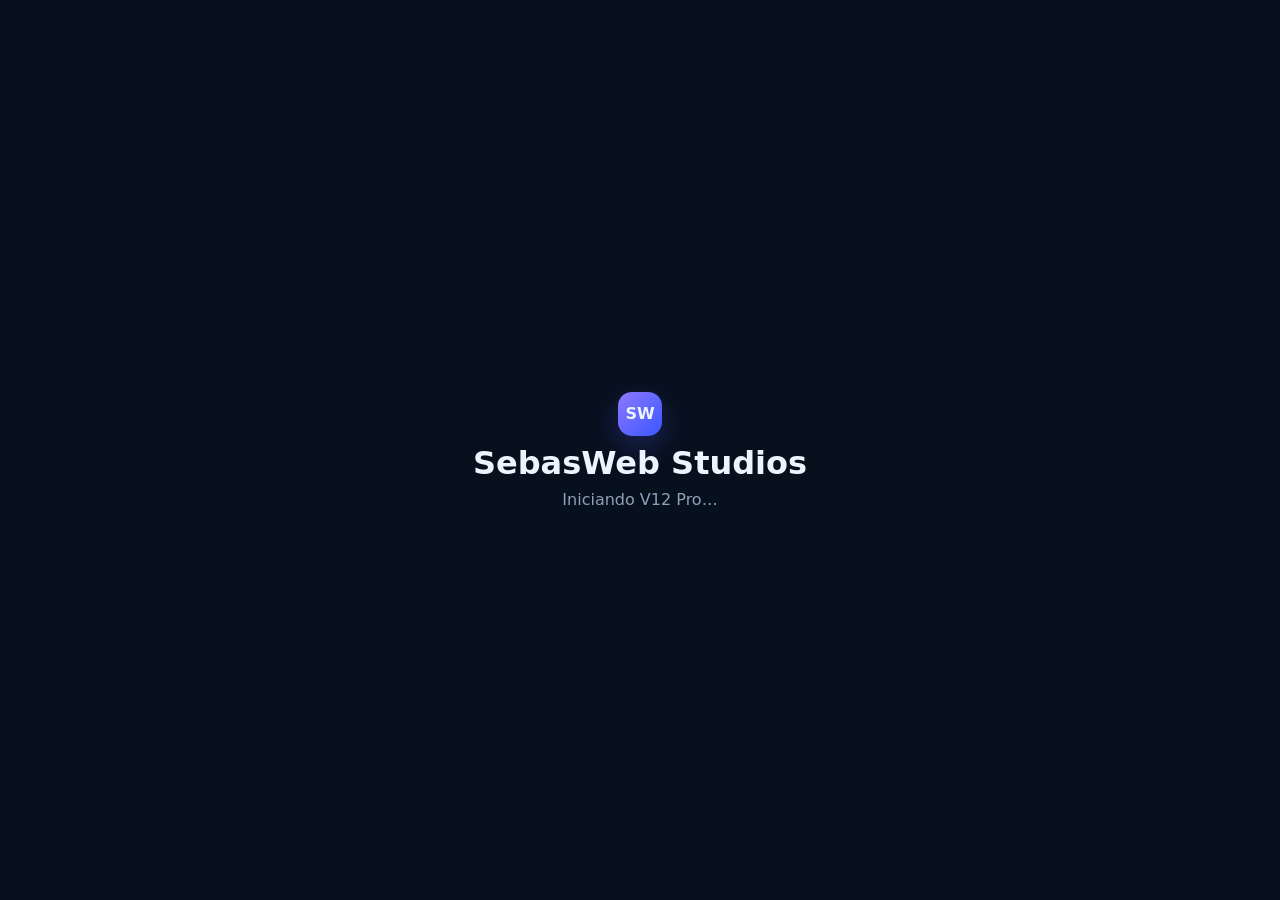
<file: index-v12-pro.html>
<!doctype html>
<html lang="es">
<head>
<meta charset="utf-8" />
<meta name="viewport" content="width=device-width,initial-scale=1,viewport-fit=cover" />
<meta name="theme-color" content="#07101d" />
<meta name="description" content="SebasWeb Studios V12 Pro - centro creativo, música, redes, DUAL y editorial" />
<title>SebasWeb Studios V12 Pro</title>
<style>
:root{
  --bg:#07101d;--panel:#0d1828;--panel2:#101f33;--line:rgba(255,255,255,.10);--text:#eef4ff;--muted:#8fa0b8;
  --cyan:#60d8ff;--violet:#8e78ff;--green:#68e7a5;--amber:#ffc766;--blue:#6fa8ff;--red:#ff7a9d;
}
*{box-sizing:border-box}html,body{margin:0;min-height:100%;background:var(--bg);color:var(--text);font-family:Inter,system-ui,-apple-system,BlinkMacSystemFont,"Segoe UI",sans-serif}
body{overflow-x:hidden}.cosmos{position:fixed;inset:0;pointer-events:none;z-index:-2;background:radial-gradient(circle at 18% 12%,rgba(72,74,180,.18),transparent 28%),radial-gradient(circle at 82% 8%,rgba(26,134,172,.12),transparent 25%),linear-gradient(180deg,#07101d 0%,#08111f 60%,#07101d 100%)}
.stars{position:absolute;inset:0;opacity:.2;background-image:radial-gradient(circle,#fff 1px,transparent 1.2px);background-size:44px 44px}
.shell{width:min(1440px,100%);margin:auto;padding:12px 12px 34px}.topbar{position:sticky;top:0;z-index:50;display:flex;gap:12px;justify-content:space-between;align-items:center;padding:12px 0 14px;background:linear-gradient(180deg,rgba(7,16,29,.97),rgba(7,16,29,.86),transparent)}
.brand{display:flex;align-items:center;gap:11px;min-width:0}.brandmark{width:44px;height:44px;border-radius:14px;display:grid;place-items:center;background:linear-gradient(135deg,var(--violet),#3958ff);font-weight:900;box-shadow:0 10px 30px rgba(94,88,255,.28)}.brand h1{font-size:18px;margin:0}.brand p{margin:2px 0 0;color:var(--muted);font-size:12px}.top-actions{display:flex;gap:8px;align-items:center;flex-wrap:wrap;justify-content:flex-end}.chip,.icon-btn{border:1px solid var(--line);background:rgba(15,31,50,.82);color:var(--text);border-radius:12px;padding:9px 11px}.chip small{display:block;color:var(--muted);font-size:10px}.chip b{font-size:12px}.icon-btn{cursor:pointer;font-weight:700}.bell{position:relative}.bell-count{position:absolute;right:-5px;top:-7px;min-width:18px;height:18px;border-radius:10px;padding:0 5px;background:var(--red);display:grid;place-items:center;font-size:10px}
.hero{display:grid;grid-template-columns:1.4fr .8fr;gap:12px;margin:8px 0 14px}.hero-card,.hero-side,.summary-card,.map-card,.sector-card{border:1px solid var(--line);background:linear-gradient(180deg,rgba(14,28,46,.96),rgba(9,20,34,.96));box-shadow:0 18px 50px rgba(0,0,0,.18);border-radius:18px}.hero-card{padding:18px;min-height:150px;display:flex;flex-direction:column;justify-content:center;background:radial-gradient(circle at 85% 15%,rgba(96,216,255,.11),transparent 22%),radial-gradient(circle at 10% 100%,rgba(142,120,255,.14),transparent 35%),linear-gradient(180deg,rgba(14,28,46,.96),rgba(9,20,34,.96))}.hero-card .eyebrow{color:var(--cyan);font-size:11px;font-weight:800;text-transform:uppercase;letter-spacing:.1em}.hero-card h2{margin:7px 0 6px;font-size:28px;line-height:1.05}.hero-card p{margin:0;color:var(--muted);max-width:760px;line-height:1.5}.hero-side{padding:14px;display:grid;grid-template-columns:repeat(2,1fr);gap:8px}.mini-kpi{border:1px solid var(--line);border-radius:14px;padding:12px;background:rgba(255,255,255,.025)}.mini-kpi span{display:block;color:var(--muted);font-size:11px}.mini-kpi strong{display:block;font-size:22px;margin-top:3px}
.summary{display:grid;grid-template-columns:repeat(5,minmax(0,1fr));gap:10px;margin-bottom:16px}.summary-card{padding:13px}.summary-card small{color:var(--muted)}.summary-card strong{display:block;font-size:25px;margin-top:3px}.summary-card p{margin:4px 0 0;color:var(--muted);font-size:11px}.section-head{display:flex;justify-content:space-between;align-items:end;gap:12px;margin:18px 2px 9px}.section-head h2{margin:0;font-size:17px}.section-head p{margin:4px 0 0;color:var(--muted);font-size:12px}.legend{display:flex;gap:9px;flex-wrap:wrap;color:var(--muted);font-size:11px}.dot{width:8px;height:8px;border-radius:50%;display:inline-block;margin-right:4px}.map-card{overflow:hidden}.map-frame{position:relative;width:100%;aspect-ratio:16/9;background:#091421}.map-bg{position:absolute;inset:0;width:100%;height:100%;object-fit:cover;display:block}.map-tint{position:absolute;inset:0;background:linear-gradient(180deg,rgba(0,0,0,.02),rgba(0,0,0,.10));pointer-events:none}.hotspot{position:absolute;border:1px solid transparent;background:transparent;cursor:pointer;border-radius:14px;z-index:5}.hotspot:hover,.hotspot:focus-visible{border-color:rgba(96,216,255,.45);background:rgba(96,216,255,.06);outline:none}.hotspot span{opacity:0;position:absolute;left:50%;bottom:8px;transform:translateX(-50%);background:rgba(5,13,25,.9);border:1px solid var(--line);padding:5px 8px;border-radius:999px;font-size:9px;white-space:nowrap;color:#fff}.hotspot:hover span,.hotspot:focus-visible span{opacity:1}.npc{position:absolute;transform:translate(-50%,-100%);width:4.5%;min-width:34px;max-width:67px;aspect-ratio:1/2.2;padding:0;border:0;background:none;cursor:pointer;z-index:10;filter:drop-shadow(0 8px 8px rgba(0,0,0,.38))}.npc img{width:100%;height:100%;object-fit:contain;object-position:center bottom;display:block}.npc-shadow{position:absolute;left:50%;bottom:-1%;transform:translateX(-50%);width:64%;height:6%;background:rgba(0,0,0,.35);filter:blur(3px);border-radius:50%;z-index:-1}.npc-name{position:absolute;left:50%;bottom:-19px;transform:translateX(-50%);font-size:8px;font-weight:800;background:rgba(5,13,25,.82);padding:2px 5px;border-radius:999px;border:1px solid rgba(255,255,255,.09);white-space:nowrap}.npc.off{opacity:.52}.activity-strip{display:flex;gap:7px;overflow:auto;padding:10px}.activity-pill{min-width:max-content;border:1px solid var(--line);background:rgba(255,255,255,.025);border-radius:999px;padding:7px 9px;font-size:10px}.activity-pill b{margin-right:5px}.activity-pill .st{color:var(--muted)}
.sector-grid{display:grid;grid-template-columns:repeat(3,minmax(0,1fr));gap:10px}.sector-card{padding:14px}.sector-head{display:flex;justify-content:space-between;gap:10px}.sector-head h3{margin:0;font-size:15px}.sector-head p{margin:3px 0 0;font-size:11px;color:var(--muted)}.badge{font-size:9px;border:1px solid var(--line);border-radius:999px;padding:4px 7px;height:max-content;color:var(--muted)}.metrics{display:grid;grid-template-columns:repeat(2,minmax(0,1fr));gap:7px;margin:11px 0}.metric{padding:9px;border-radius:12px;background:rgba(255,255,255,.025);border:1px solid rgba(255,255,255,.06)}.metric span{display:block;color:var(--muted);font-size:9px}.metric strong{display:block;margin-top:3px;font-size:13px;overflow:hidden;text-overflow:ellipsis}.priority{display:inline-flex;border-radius:999px;padding:5px 8px;font-size:9px;font-weight:800}.high{background:rgba(255,122,157,.12);color:#ff9bb4}.medium{background:rgba(255,199,102,.12);color:#ffd58c}.low{background:rgba(104,231,165,.10);color:#86efb6}.actions{display:flex;gap:7px;flex-wrap:wrap;margin-top:10px}.btn{display:inline-flex;align-items:center;justify-content:center;text-decoration:none;color:var(--text);border:1px solid var(--line);background:rgba(255,255,255,.035);border-radius:11px;padding:9px 11px;font-size:11px;cursor:pointer}.btn.primary{background:linear-gradient(135deg,#2b4ec9,#6b53dd);border-color:transparent}.books-card{grid-column:span 2;background:radial-gradient(circle at 95% 5%,rgba(255,199,102,.10),transparent 30%),linear-gradient(180deg,rgba(14,28,46,.96),rgba(9,20,34,.96))}.book-row{display:flex;gap:12px;align-items:center;margin-top:11px}.book-cover{width:58px;height:80px;border-radius:10px;background:linear-gradient(160deg,#2e4966,#111a28);display:grid;place-items:center;font-size:9px;font-weight:900;letter-spacing:.08em;box-shadow:0 8px 22px rgba(0,0,0,.25)}.book-copy{min-width:0}.book-copy h4{margin:0 0 4px;font-size:14px}.book-copy p{margin:0;color:var(--muted);font-size:11px;line-height:1.4}
.overlay{position:fixed;inset:0;background:rgba(0,0,0,.62);backdrop-filter:blur(7px);z-index:100;display:flex;justify-content:flex-end}.drawer{width:min(520px,94vw);height:100%;overflow:auto;background:#0a1422;border-left:1px solid var(--line);padding:18px}.drawer-top{display:flex;justify-content:space-between;gap:12px;align-items:flex-start}.drawer h2{margin:0}.subtitle{margin:3px 0;color:var(--muted);font-size:12px}.close{border:1px solid var(--line);background:#101d30;color:#fff;border-radius:10px;width:36px;height:36px;font-size:22px;cursor:pointer}.block{margin-top:12px;padding:12px;border:1px solid var(--line);border-radius:14px;background:rgba(255,255,255,.025)}.block h4{margin:0 0 6px}.block p{margin:0;color:#c2cede;line-height:1.5;font-size:12px}.note{border-bottom:1px solid var(--line);padding:10px 0}.note:last-child{border-bottom:0}.note small{color:var(--muted);display:block}.note b{display:block;margin:3px 0}.note p{margin:0}.question{display:flex;gap:7px;margin-top:8px}.question input{flex:1;min-width:0;background:#07101d;border:1px solid var(--line);color:#fff;border-radius:10px;padding:10px}.answer{margin-top:8px;border-radius:11px;padding:10px;background:rgba(96,216,255,.07);color:#ccefff;font-size:12px}.toast{position:fixed;left:50%;bottom:20px;transform:translateX(-50%);background:#101e31;border:1px solid var(--line);border-radius:999px;padding:10px 14px;z-index:200;box-shadow:0 12px 30px rgba(0,0,0,.35);font-size:12px}.loading{min-height:100vh;display:grid;place-content:center;text-align:center;gap:8px}.loading h1,.loading p{margin:0}.loading p{color:var(--muted)}
@media(max-width:900px){.hero{grid-template-columns:1fr}.summary{grid-template-columns:repeat(2,1fr)}.sector-grid{grid-template-columns:1fr 1fr}.books-card{grid-column:span 2}.npc{width:5.2%}.hide-sm{display:none}.brand p{display:none}}
@media(max-width:620px){.shell{padding:8px 8px 28px}.brandmark{width:38px;height:38px}.brand h1{font-size:15px}.topbar{align-items:flex-start}.top-actions{gap:5px}.icon-btn{font-size:10px;padding:8px 9px}.hero-card h2{font-size:22px}.hero-side{grid-template-columns:repeat(4,1fr)}.mini-kpi{padding:9px}.mini-kpi strong{font-size:17px}.mini-kpi span{font-size:9px}.summary{grid-template-columns:repeat(2,1fr)}.section-head{align-items:flex-start;flex-direction:column}.map-frame{aspect-ratio:1.17/1}.map-bg{object-fit:cover;object-position:center}.npc{width:6.1%;min-width:27px}.npc-name{font-size:7px;bottom:-16px}.sector-grid{grid-template-columns:1fr}.books-card{grid-column:span 1}.metrics{grid-template-columns:repeat(2,1fr)}.legend{font-size:9px}.hero-side{overflow:auto;display:flex}.mini-kpi{min-width:95px}.activity-pill{font-size:9px}}
</style>
</head>
<body>
<div class="cosmos"><div class="stars"></div></div>
<div id="app"><main class="loading"><div class="brandmark" style="margin:auto">SW</div><h1>SebasWeb Studios</h1><p>Iniciando V12 Pro…</p></main></div>
<script>
(() => {
'use strict';
const TZ='America/Argentina/Buenos_Aires';
const BOOK_URL='https://play.google.com/store/books/details/Sebastian_Witon_AETHRION?id=ZmDjEQAAQBAJ';
const SPOTIFY_URL='https://open.spotify.com/artist/2cwOzKJ4rzzlurBGmcOUYz';
const FALLBACK={source:'safe',updatedAt:new Date().toISOString(),sectors:{
 youtube:{title:'YouTube Lab',agent:'Chevy + Vera',metrics:{subscribers:2680,totalViews:126321,videos:77,periodViews:119,topVideo:'LA BRUJA',topRetention:111.2}},
 tiktokMain:{title:'TikTok SebasWit',agent:'Nora',metrics:{followers:1108,totalLikes:17580,videos:21,periodViews:63}},
 tiktokDual:{title:'TikTok DUAL / Nexus',agent:'Luca',metrics:{followers:25,totalLikes:206,videos:10,periodViews:1}},
 instagram:{title:'Instagram Nexus',agent:'Iris',metrics:{account:'nexus.series.ia',followers:3,mediaCount:2,reach:0}},
 spotify:{title:'Spotify',agent:'Echo',metrics:{artist:'SebasWit',artistId:'2cwOzKJ4rzzlurBGmcOUYz',artistUrl:SPOTIFY_URL,connected:'profile',followers:null,releases:null}},
 strategy:{title:'Estrategia',agent:'Atlas',metrics:{}},publishing:{title:'Publishing',agent:'Luz',metrics:{}}
}};
const AGENTS={
 sebas:{name:'Sebas',role:'Director General',sprite:'/npc-sebas.png',home:'sebasDesk',sector:'direction'},
 facu:{name:'Facu',role:'Coordinación',sprite:'/npc-facu.png',home:'facuDesk',sector:'coordination'},
 chevy:{name:'Chevy',role:'YouTube Analytics',sprite:'/npc-chevy.png',home:'youtubeA',sector:'youtube'},
 vera:{name:'Vera',role:'YouTube Content',sprite:'/npc-vera.png',home:'youtubeB',sector:'youtube'},
 nora:{name:'Nora',role:'TikTok SebasWit',sprite:'/npc-nora.png',home:'tiktokMain',sector:'tiktokMain'},
 luca:{name:'Luca',role:'TikTok DUAL / Nexus',sprite:'/npc-luca.png',home:'tiktokDual',sector:'tiktokDual'},
 iris:{name:'Iris',role:'Instagram',sprite:'/npc-iris.png',home:'instagram',sector:'instagram'},
 echo:{name:'Echo',role:'Spotify',sprite:'/npc-echo.png',home:'spotify',sector:'spotify'},
 atlas:{name:'Atlas',role:'Estrategia',sprite:'/npc-atlas.png',home:'strategy',sector:'strategy'},
 luz:{name:'Luz',role:'Publishing + Editorial',sprite:'/npc-luz.png',home:'publishing',sector:'publishing'}
};
const A={sebasDesk:{x:34,y:19},facuDesk:{x:62,y:19},youtubeA:{x:18,y:39},youtubeB:{x:23,y:39},tiktokMain:{x:34,y:39},tiktokDual:{x:49,y:39},instagram:{x:61,y:39},spotify:{x:73,y:39},strategy:{x:50,y:62},publishing:{x:67,y:62},meeting1:{x:18,y:63},meeting2:{x:21,y:63},meeting3:{x:24,y:63},meeting4:{x:27,y:63},lunch1:{x:84,y:49},lunch2:{x:88,y:49},lunch3:{x:84,y:59},lunch4:{x:88,y:59},restroom:{x:89,y:21}};
const HOT=[{key:'direction',label:'Dirección',x:15,y:3,w:30,h:18},{key:'coordination',label:'Coordinación',x:47,y:3,w:28,h:18},{key:'youtube',label:'YouTube',x:11,y:22,w:17,h:21},{key:'tiktokMain',label:'TikTok SebasWit',x:28,y:22,w:14,h:21},{key:'tiktokDual',label:'TikTok DUAL',x:42,y:22,w:15,h:21},{key:'instagram',label:'Instagram',x:57,y:22,w:12,h:21},{key:'spotify',label:'Spotify',x:69,y:22,w:12,h:21},{key:'meeting',label:'Sala de reuniones',x:10,y:44,w:23,h:22},{key:'strategy',label:'Estrategia',x:37,y:44,w:19,h:22},{key:'publishing',label:'Publishing / Editorial',x:56,y:44,w:19,h:22},{key:'lunch',label:'Comedor',x:80,y:27,w:15,h:40},{key:'restroom',label:'Baño',x:83,y:5,w:12,h:20}];
let data=clone(FALLBACK),states={},insights=[],timer=null;
const $=s=>document.querySelector(s), $$=s=>[...document.querySelectorAll(s)], clone=o=>JSON.parse(JSON.stringify(o));
function esc(v){return String(v??'').replace(/[&<>"']/g,m=>({'&':'&amp;','<':'&lt;','>':'&gt;','"':'&quot;',"'":'&#39;'}[m]))}
function fmt(v){return Number(v||0).toLocaleString('es-AR')}
function nowAR(){const p=new Intl.DateTimeFormat('en-CA',{timeZone:TZ,year:'numeric',month:'2-digit',day:'2-digit',weekday:'short',hour:'2-digit',minute:'2-digit',hour12:false}).formatToParts(new Date()).reduce((o,p)=>(o[p.type]=p.value,o),{});return{date:`${p.year}-${p.month}-${p.day}`,weekday:p.weekday,h:+p.hour,m:+p.minute,mins:+p.hour*60+(+p.minute)}}
function inR(m,a,b){return m>=a&&m<b} function hash(s){let h=0;for(let i=0;i<s.length;i++)h=(h*31+s.charCodeAt(i))>>>0;return h}
function storageGet(k){try{return localStorage.getItem(k)}catch{return null}} function storageSet(k,v){try{localStorage.setItem(k,v)}catch{}}
function meeting(id,m,n){const rot=['chevy','nora','luca','iris','echo','luz'][hash(n.date)%6],list=[{a:630,b:675,ids:['chevy','vera','atlas'],task:'Revisión YouTube'},{a:690,b:735,ids:['nora','luca','iris','atlas'],task:'Revisión redes'},{a:930,b:990,ids:['facu','atlas',rot],task:'Estrategia'},{a:1050,b:1085,ids:['sebas','facu'],task:'Resumen Dirección'},{a:1095,b:1125,ids:['facu','atlas','luz'],task:'Plan editorial'}];for(const mt of list){if(inR(m,mt.a,mt.b)&&mt.ids.includes(id)){const i=mt.ids.indexOf(id);return{status:'meeting',anchor:['meeting1','meeting2','meeting3','meeting4'][i]||'meeting1',task:mt.task}}return null}
function lunch(id,m){const s={chevy:[735,780,'lunch1'],iris:[735,780,'lunch2'],echo:[735,780,'lunch3'],luz:[735,780,'lunch4'],vera:[780,825,'lunch1'],nora:[780,825,'lunch2'],luca:[780,825,'lunch3'],atlas:[780,825,'lunch4'],facu:[825,855,'lunch2'],sebas:[855,885,'lunch1']}[id];return s&&inR(m,s[0],s[1])?{status:'lunch',anchor:s[2],task:'Almorzando'}:null}
function breakState(id,m,n){if(id==='sebas'||id==='facu')return null;const seed=hash(id+n.date),b1=585+(seed%110),b2=900+((seed>>3)%140);return(inR(m,b1,b1+7)||inR(m,b2,b2+7))?{status:'break',anchor:'restroom',task:'Pausa breve'}:null}
function task(id){return({sebas:'Revisando decisiones',facu:'Centralizando informes',chevy:'Analizando YouTube',vera:'Preparando contenido',nora:'Revisando TikTok',luca:'Analizando DUAL',iris:'Trabajando Instagram',echo:'Revisando Spotify',atlas:'Comparando plataformas',luz:'Organizando publicaciones y libros'})[id]}
function state(id,n){const weekend=n.weekday==='Sat'||n.weekday==='Sun',open=weekend?600:540,close=weekend?1290:1320;if(!inR(n.mins,open,close))return{status:'off',anchor:AGENTS[id].home,task:'Fuera de horario'};return meeting(id,n.mins,n)||lunch(id,n.mins)||breakState(id,n.mins,n)||{status:'working',anchor:AGENTS[id].home,task:task(id)}}
function sl(s){return({working:'Trabajando',meeting:'Reunión',lunch:'Almuerzo',break:'Pausa',off:'Fuera de horario'})[s]||s}
function analyze(k){const m=data.sectors[k]?.metrics||{};if(k==='youtube')return{priority:(m.topRetention||0)>=80?3:2,finding:'YouTube mantiene la base más sólida del estudio.',action:'Reutilizar el mejor arranque del contenido con mayor retención en una pieza corta.'};if(k==='tiktokMain')return{priority:(m.periodViews||0)<100?3:2,finding:'TikTok SebasWit necesita más movimiento reciente.',action:'Probar un clip de 10–15 segundos con entrada directa y visual fuerte.'};if(k==='tiktokDual')return{priority:(m.periodViews||0)<20?3:2,finding:'DUAL necesita continuidad narrativa.',action:'Publicar piezas serializadas que terminen con una promesa clara de continuación.'};if(k==='instagram')return{priority:2,finding:'Instagram Nexus está todavía en etapa inicial.',action:'Reutilizar Reels de las mejores piezas y sostener una identidad visual consistente.'};if(k==='spotify')return{priority:m.connected===true?1:2,finding:m.connected===true?'Spotify tiene datos ampliados activos.':'El perfil de SebasWit ya está identificado.',action:m.connected===true?'Destacar lanzamientos prioritarios.':'Agregar las credenciales de Spotify en Vercel para enriquecer el sector.'};if(k==='strategy')return{priority:2,finding:'Atlas cruza señales entre plataformas.',action:'Priorizar acciones que puedan reutilizarse sin mezclar la identidad musical con DUAL.'};return{priority:1,finding:'Publishing y Editorial están listos para convertir decisiones en calendario.',action:'Programar únicamente acciones aprobadas y sumar promoción de libros.'}}
function makeInsights(){const ks=['youtube','tiktokMain','tiktokDual','instagram','spotify','strategy','publishing'];return ks.map(k=>({key:k,...analyze(k)})).sort((a,b)=>b.priority-a.priority)}
function notes(){let n=[];try{n=JSON.parse(storageGet('sw_v12_notes')||'[]')}catch{}const lim=Date.now()-10*86400000;return n.filter(x=>new Date(x.date).getTime()>lim)}
function addNote(n){const list=notes();if(list.some(x=>x.id===n.id))return;list.unshift({...n,date:new Date().toISOString(),read:false});storageSet('sw_v12_notes',JSON.stringify(list.slice(0,80)))}
function buildNotes(){const d=nowAR().date;insights.filter(x=>x.priority>=2).slice(0,5).forEach(x=>addNote({id:`${d}-${x.key}-${hash(x.action)}`,sector:x.key,title:'Informe para Facu',message:x.action,priority:x.priority}));addNote({id:`${d}-books-aethrion`,sector:'books',title:'Editorial activa',message:'AETHRION figura como publicado en Google Play Libros y queda listo para acciones de promoción.',priority:1})}
function metricPairs(k){const m=data.sectors[k]?.metrics||{},d={youtube:[['Suscriptores',m.subscribers],['Vistas canal',m.totalViews],['Vistas recientes',m.periodViews],['Top video',m.topVideo]],tiktokMain:[['Seguidores',m.followers],['Likes',m.totalLikes],['Videos',m.videos],['Vistas recientes',m.periodViews]],tiktokDual:[['Seguidores',m.followers],['Likes',m.totalLikes],['Videos',m.videos],['Vistas recientes',m.periodViews]],instagram:[['Cuenta',m.account],['Seguidores',m.followers],['Posts',m.mediaCount],['Alcance',m.reach]],spotify:[['Artista',m.artist||'SebasWit'],['Estado',m.connected===true?'API conectada':'Perfil identificado'],['Seguidores',m.followers??'-'],['Lanzamientos',m.releases??'-']],strategy:[['Estado','Activo'],['Cruce','Multiplataforma'],['Agente','Atlas'],['Prioridad','Hoy']],publishing:[['Estado','Activo'],['Área','Contenido + Libros'],['Agente','Luz'],['Calendario','En revisión']]};return d[k]||[]}
function npc(id,a,s){const p=A[s.anchor]||A[a.home];return`<button class="npc ${s.status==='off'?'off':''}" data-id="${id}" style="left:${p.x}%;top:${p.y}%"><span class="npc-shadow"></span><img src="${a.sprite}" alt="${a.name}" onerror="this.style.opacity='.25'"><span class="npc-name">${a.name}</span></button>`}
function renderCards(){const ks=['youtube','tiktokMain','tiktokDual','instagram','spotify','strategy','publishing'];let html=ks.map(k=>{const s=data.sectors[k],i=insights.find(x=>x.key===k)||analyze(k);return`<article class="sector-card"><div class="sector-head"><div><h3>${esc(s.title)}</h3><p>${esc(s.agent)}</p></div><span class="badge">${data.source==='live'?'en vivo':'modo seguro'}</span></div><div class="metrics">${metricPairs(k).map(([l,v])=>`<div class="metric"><span>${esc(l)}</span><strong>${typeof v==='number'?fmt(v):esc(v)}</strong></div>`).join('')}</div><span class="priority ${i.priority>=3?'high':i.priority===2?'medium':'low'}">Prioridad ${i.priority>=3?'alta':i.priority===2?'media':'baja'}</span><div class="actions"><button class="btn primary" data-sector="${k}">Ver informe</button>${k==='spotify'?`<a class="btn" href="${SPOTIFY_URL}" target="_blank" rel="noopener">Abrir Spotify</a>`:''}</div></article>`}).join('');
html+=`<article class="sector-card books-card"><div class="sector-head"><div><h3>Editorial / Libros</h3><p>Luz + Atlas · catálogo y promoción</p></div><span class="badge">Google Play Libros</span></div><div class="book-row"><div class="book-cover">AETHRION</div><div class="book-copy"><h4>AETHRION</h4><p>Estado: <b>Publicado</b><br>Plataforma: Google Play Libros<br>La editorial puede generar tareas de promoción, reels, fragmentos y calendario.</p><div class="actions"><a class="btn primary" href="${BOOK_URL}" target="_blank" rel="noopener">Ver en Google Play Libros</a><button class="btn" id="bookReport">Informe editorial</button></div></div></div></article>`;return html}
function render(){const n=nowAR();states=Object.fromEntries(Object.keys(AGENTS).map(id=>[id,state(id,n)]));const count={working:0,meeting:0,lunch:0,break:0};Object.values(states).forEach(s=>{if(count[s.status]!=null)count[s.status]++});const ns=notes(),unread=ns.filter(x=>!x.read).length;$('#app').innerHTML=`<div class="shell"><header class="topbar"><div class="brand"><div class="brandmark">SW</div><div><h1>SebasWeb Studios</h1><p>V12 Pro · Música · Redes · DUAL · Editorial</p></div></div><div class="top-actions"><div class="chip hide-sm"><small>${n.date}</small><b>${String(n.h).padStart(2,'0')}:${String(n.m).padStart(2,'0')}</b></div><div class="chip hide-sm"><small>Datos</small><b>${data.source==='live'?'EN VIVO':'SEGURO'}</b></div><button class="icon-btn" id="refresh">↻ Actualizar</button><button class="icon-btn bell" id="bell">🔔 Facu${unread?`<span class="bell-count">${unread}</span>`:''}</button></div></header>
<section class="hero"><div class="hero-card"><span class="eyebrow">Centro de operaciones creativo</span><h2>Tu empresa virtual, ahora con ala editorial.</h2><p>Redes, música, DUAL/Nexus y libros en un mismo sistema. Cada sector analiza, Atlas cruza señales, Luz convierte decisiones en calendario y Facu te entrega lo importante.</p></div><div class="hero-side"><div class="mini-kpi"><span>Áreas</span><strong>8</strong></div><div class="mini-kpi"><span>NPCs</span><strong>10</strong></div><div class="mini-kpi"><span>Libros</span><strong>1+</strong></div><div class="mini-kpi"><span>Flujo</span><strong>Activo</strong></div></div></section>
<section class="summary"><div class="summary-card"><small>Trabajando</small><strong>${count.working}</strong><p>en sus puestos</p></div><div class="summary-card"><small>En reunión</small><strong>${count.meeting}</strong><p>análisis conjunto</p></div><div class="summary-card"><small>Almuerzo</small><strong>${count.lunch}</strong><p>turnos escalonados</p></div><div class="summary-card"><small>Prioridades</small><strong>${insights.filter(x=>x.priority>=3).length}</strong><p>detectadas</p></div><div class="summary-card"><small>Avisos nuevos</small><strong>${unread}</strong><p>centralizados por Facu</p></div></section>
<div class="section-head"><div><h2>La empresa ahora</h2><p>Los personajes quedan integrados al piso y cambian de sala según horario, reunión o almuerzo.</p></div><div class="legend"><span><i class="dot" style="background:var(--green)"></i>Trabajando</span><span><i class="dot" style="background:var(--violet)"></i>Reunión</span><span><i class="dot" style="background:var(--amber)"></i>Almuerzo</span></div></div>
<section class="map-card"><div class="map-frame"><img class="map-bg" src="/studio-map.png" alt="SebasWeb Studios"><div class="map-tint"></div>${HOT.map(r=>`<button class="hotspot" data-room="${r.key}" style="left:${r.x}%;top:${r.y}%;width:${r.w}%;height:${r.h}%"><span>${r.label}</span></button>`).join('')}${Object.entries(AGENTS).map(([id,a])=>npc(id,a,states[id])).join('')}</div><div class="activity-strip">${Object.entries(AGENTS).map(([id,a])=>`<div class="activity-pill"><b>${a.name}</b><span class="st">${sl(states[id].status)} · ${esc(states[id].task)}</span></div>`).join('')}</div></section>
<div class="section-head"><div><h2>Informes por sector</h2><p>La V12 suma Editorial / Libros sin mezclarlo con música ni DUAL.</p></div></div><section class="sector-grid">${renderCards()}</section></div><div id="overlayRoot"></div>`;
$('#refresh').onclick=()=>load(true);$('#bell').onclick=openFacu;$$('.npc').forEach(b=>b.onclick=()=>openAgent(b.dataset.id));$$('[data-sector]').forEach(b=>b.onclick=()=>openSector(b.dataset.sector));$$('.hotspot').forEach(b=>b.onclick=()=>openRoom(b.dataset.room));if($('#bookReport'))$('#bookReport').onclick=openBooks}
function open(html){$('#overlayRoot').innerHTML=`<div class="overlay" id="overlay"><aside class="drawer">${html}</aside></div>`;$('#close').onclick=()=>$('#overlayRoot').innerHTML='';$('#overlay').onclick=e=>{if(e.target.id==='overlay')$('#overlayRoot').innerHTML=''}}
function openSector(k){const s=data.sectors[k],i=insights.find(x=>x.key===k)||analyze(k);open(`<div class="drawer-top"><div><h2>${esc(s.title)}</h2><p class="subtitle">Informe de ${esc(s.agent)}</p></div><button id="close" class="close">×</button></div><div class="metrics">${metricPairs(k).map(([l,v])=>`<div class="metric"><span>${esc(l)}</span><strong>${typeof v==='number'?fmt(v):esc(v)}</strong></div>`).join('')}</div><div class="block"><h4>Lectura</h4><p>${esc(i.finding)}</p></div><div class="block"><h4>Acción sugerida</h4><p>${esc(i.action)}</p></div>${k==='spotify'?`<a class="btn primary" href="${SPOTIFY_URL}" target="_blank">Abrir SebasWit en Spotify</a>`:''}`)}
function openAgent(id){const a=AGENTS[id],s=states[id];open(`<div class="drawer-top"><div><h2>${a.name}</h2><p class="subtitle">${a.role}</p></div><button id="close" class="close">×</button></div><div class="block"><h4>${sl(s.status)}</h4><p>${esc(s.task)}</p></div><div class="block"><h4>Rol dentro de SebasWeb Studios</h4><p>${id==='facu'?'Centraliza informes y notificaciones para Dirección.':id==='sebas'?'Recibe el resumen ejecutivo y toma decisiones finales.':id==='atlas'?'Cruza señales entre plataformas y proyectos.':id==='luz'?'Organiza publicaciones, calendario y el área Editorial / Libros.':'Trabaja sobre las métricas y necesidades de su sector.'}</p></div>`)}
function openBooks(){open(`<div class="drawer-top"><div><h2>Editorial / Libros</h2><p class="subtitle">Luz + Atlas</p></div><button id="close" class="close">×</button></div><div class="block"><h4>AETHRION</h4><p><b>Estado:</b> Publicado<br><b>Plataforma:</b> Google Play Libros</p></div><div class="block"><h4>Qué puede hacer el sector</h4><p>Planificar reels, fragmentos, videos de personajes, trailers, cruces con el universo AETHRION y calendario de promoción.</p></div><a class="btn primary" href="${BOOK_URL}" target="_blank" rel="noopener">Ver libro en Google Play</a>`)}
function openFacu(){const list=notes().map(n=>({...n,read:true}));storageSet('sw_v12_notes',JSON.stringify(list));const top=insights.filter(x=>x.priority>=2).slice(0,3);open(`<div class="drawer-top"><div><h2>Centro Facu</h2><p class="subtitle">Coordinación y resumen ejecutivo</p></div><button id="close" class="close">×</button></div><div class="block"><h4>Qué priorizaría hoy</h4><p>${esc(top.map((x,i)=>`${i+1}. ${x.action}`).join(' ')||'No hay alertas importantes.')}</p></div><div class="block"><h4>Notificaciones</h4>${list.slice(0,12).map(n=>`<div class="note"><small>${esc(n.sector)} · ${new Date(n.date).toLocaleString('es-AR')}</small><b>${esc(n.title)}</b><p>${esc(n.message)}</p></div>`).join('')}</div><div class="block"><h4>Consultar a Facu</h4><div class="question"><input id="q" placeholder="¿Qué priorizamos hoy?"><button class="btn primary" id="ask">Preguntar</button></div><div id="ans"></div></div>`);$('#ask').onclick=()=>{const q=($('#q').value||'').toLowerCase();let a=top.map((x,i)=>`${i+1}. ${x.action}`).join(' ');if(q.includes('libro')||q.includes('aethrion'))a='Editorial recomienda una pieza de promoción de AETHRION y un calendario separado del contenido musical.';else if(q.includes('spotify'))a=analyze('spotify').action;else if(q.includes('youtube'))a=analyze('youtube').action;else if(q.includes('dual'))a=analyze('tiktokDual').action;$('#ans').innerHTML=`<div class="answer">${esc(a)}</div>`}}
function openRoom(r){const map={youtube:'youtube',tiktokMain:'tiktokMain',tiktokDual:'tiktokDual',instagram:'instagram',spotify:'spotify',strategy:'strategy',publishing:'publishing'};if(map[r])return openSector(map[r]);if(r==='direction')return openAgent('sebas');if(r==='coordination')return openAgent('facu');const names={meeting:'Sala de reuniones',lunch:'Comedor',restroom:'Baño'};open(`<div class="drawer-top"><div><h2>${names[r]}</h2><p class="subtitle">Área común</p></div><button id="close" class="close">×</button></div><div class="block"><p>${r==='meeting'?'Los agentes aparecen aquí durante reuniones programadas y luego regresan a su puesto.':r==='lunch'?'Los almuerzos están escalonados para que la empresa siga operativa.':'Las pausas son breves y distribuidas durante la jornada.'}</p></div>`)}
async function load(showToast=false){let controller=new AbortController(),to=setTimeout(()=>controller.abort(),6000);try{const r=await fetch('/api/studio?t='+Date.now(),{cache:'no-store',signal:controller.signal});if(r.ok){const incoming=await r.json();if(incoming&&incoming.sectors)data={...incoming,sectors:{...FALLBACK.sectors,...incoming.sectors}}}}catch(e){console.warn('Modo seguro',e);data=clone(FALLBACK)}finally{clearTimeout(to)}insights=makeInsights();buildNotes();render();if(showToast){const t=document.createElement('div');t.className='toast';t.textContent='Datos actualizados';document.body.appendChild(t);setTimeout(()=>t.remove(),1800)}}
function tick(){const n=nowAR(),next=Object.fromEntries(Object.keys(AGENTS).map(id=>[id,state(id,n)]));if(Object.keys(next).some(id=>!states[id]||states[id].anchor!==next[id].anchor||states[id].status!==next[id].status)){states=next;render()}}
function boot(){insights=makeInsights();buildNotes();render();load(false);timer=setInterval(tick,60000);setInterval(()=>load(false),300000)}
if(document.readyState==='loading')document.addEventListener('DOMContentLoaded',boot,{once:true});else boot();
})();
</script>
</body>
</html>
</file>
